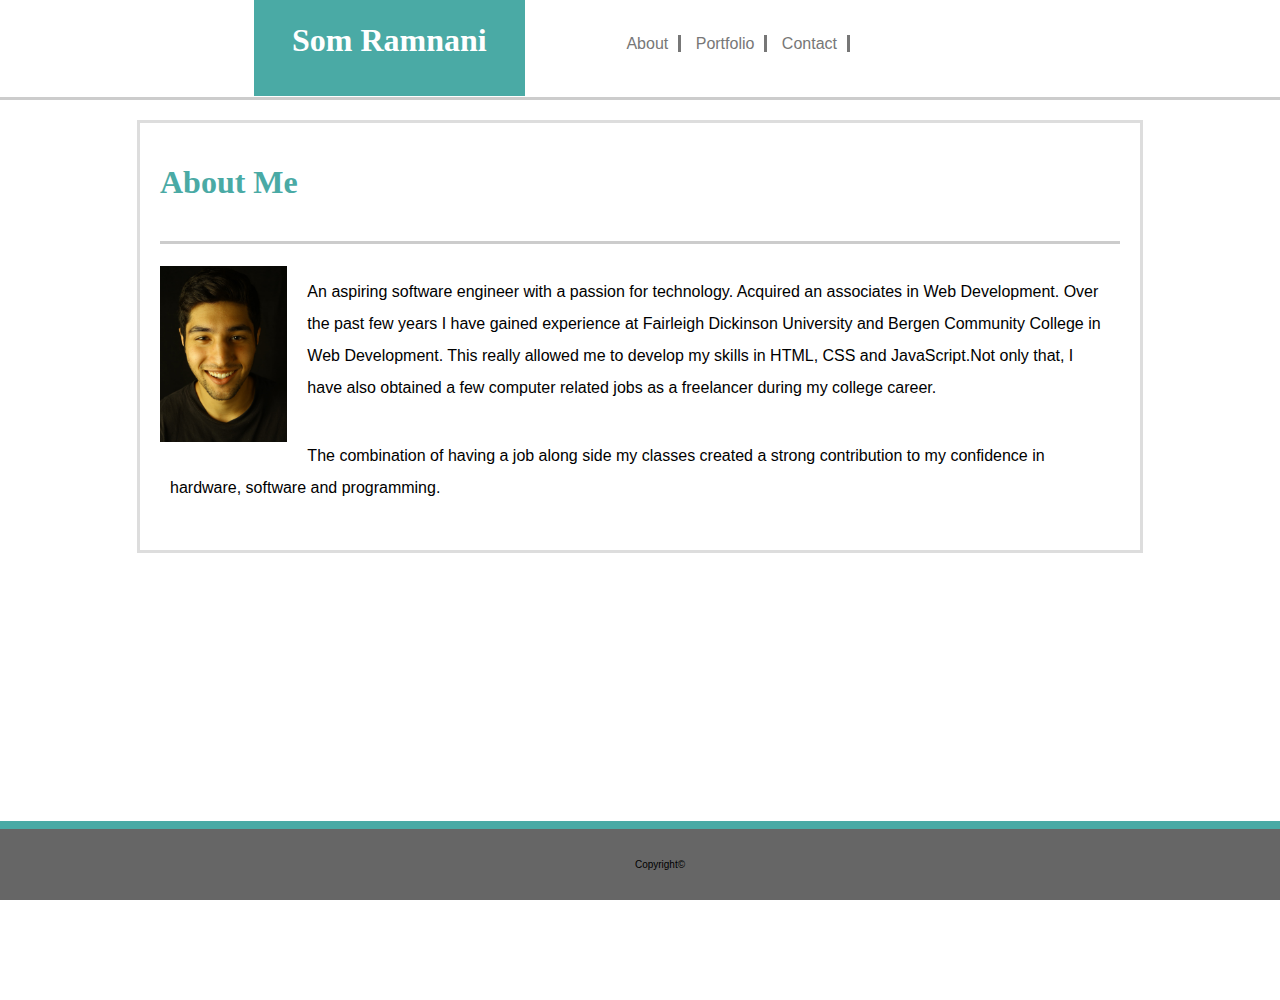
<file: index.html>
<!DOCTYPE html>
<html lang = "en-us">
    <head>
        <meta charset = "utf-8">
        <title> Som Ramnani Basic Portfolio</title>
        <link rel = "stylesheet" href = "css/style.css">
        <link rel="icon" href="images/som.jpg">
    </head>

    <body>
        <header id = "top">
            <h1 id = "titleName"> Som  Ramnani </h1>
            <nav>    
                <ul id="navbar">
                    <li class = "navbarItems" ><a  href = "index.html">About</a></li>
                    <li class = "navbarItems"><a href = "projects.html">Portfolio</a></li>
                    <li class = "navbarItems"><a href = "contact.html">Contact</a></li>
                </ul>   
            </nav>
        </header>

        <div class = "main_section">
            <div class ="wrapper">
                <section id ="content">
                    <h1 id = "aboutMeTitle">About Me</h1>
                    <div class= "clearfix">
                        <img src = "images/som.jpg" alt = "Som" id ="pictureOfSom">
                        <p class ="aboutPageInformation">
                            An aspiring software engineer with a passion for technology. 
                            Acquired an associates in Web Development. Over the past few years 
                            I have gained experience at Fairleigh Dickinson University and 
                            Bergen Community College in Web Development. This really allowed me
                            to develop my skills in HTML, CSS and JavaScript.Not only
                            that, I have also obtained a few computer related jobs as a 
                            freelancer during my college career. 
                        </p>

                        <p class ="aboutPageInformation">
                            The combination of having a job along side my classes created a 
                            strong contribution to my confidence in hardware, software and 
                            programming. 
                        </p>
                    </div>
                </section>
            </div>
        </div>

        <footer>
            <p id ="copyright">Copyright&copy;</p>
        </footer>

    </body>
</html>
</file>
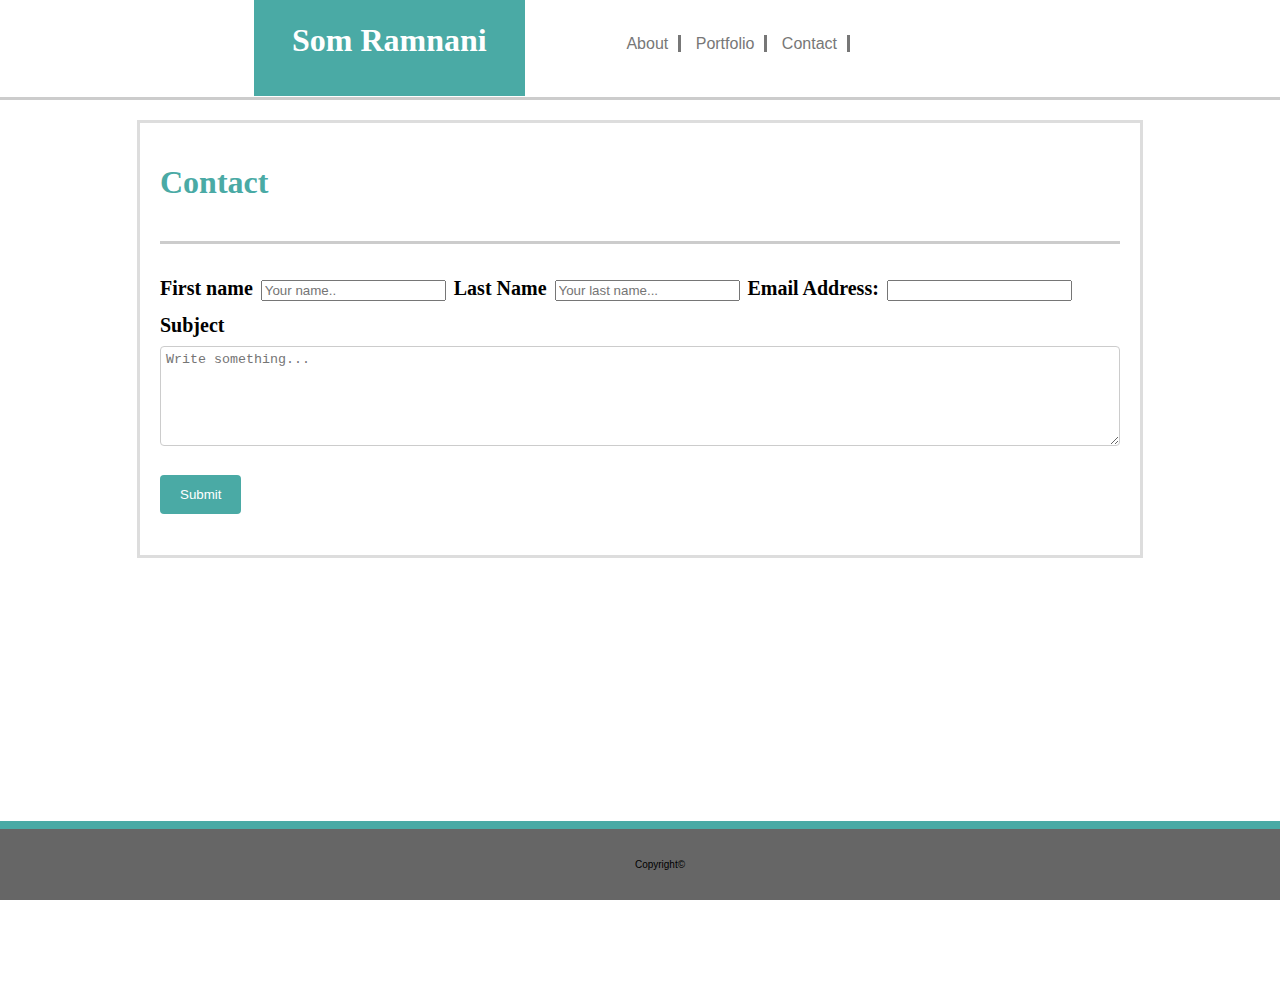
<file: contact.html>
<!DOCTYPE html>

<html>
    <head>
        <meta charset = "utf-8">
        <title> Contact</title>
        <link rel = "stylesheet" href = "css/style.css">
        <link rel="icon" href="images/som.jpg">
    </head>

    <body>
        <header id = "top">
            <h1 id = "titleName" >Som  Ramnani</h1>
            <nav>    
                <ul id="navbar">
                    <li class = "navbarItems" ><a  href = "index.html">About</a></li>
                    <li class = "navbarItems"><a href = "projects.html">Portfolio</a></li>
                    <li class = "navbarItems"><a href = "contact.html">Contact</a></li>
                </ul>
            </nav>
        </header>
        
        <div class = "main_section">
            <div class ="wrapper">
                <section id = "content">
                    <h1 id= "contactPageTitle">Contact<h1>
                        <div class ="container">
                            <form action ="MAILTO:som.ramnani@gmail.com">

                                <!-- First name input -->
                                <label for = "fname" class="labels">First name</label>
                                <input type = "text" id ="name" name="Name" placeholder = "Your name..">
                                
                                <!-- Last name input -->
                                <label for= "lname"  class ="labels" >Last Name</label>
                                <input type = "text" id = "lname" placeholder = "Your last name...">

                                <!-- Email address input -->
                                <label for="email"  class="labels">Email Address:</label>
                                <input id="email" type="email" name="Email" required maxlength="50">

                                <!-- Subject Input -->
                                <label for = "subject" class ="labels">Subject</label>
                                <textarea id ="subject" name= "subject" placeholder = "Write something..."></textarea>

                                <input type = "submit" value = "Submit">   
                            </form> 
                        </div>
                </section>    
            </div>
        </div>

        <footer>
            <p id ="copyright">Copyright&copy;</p>
        </footer>

    </body>
</html>
</file>
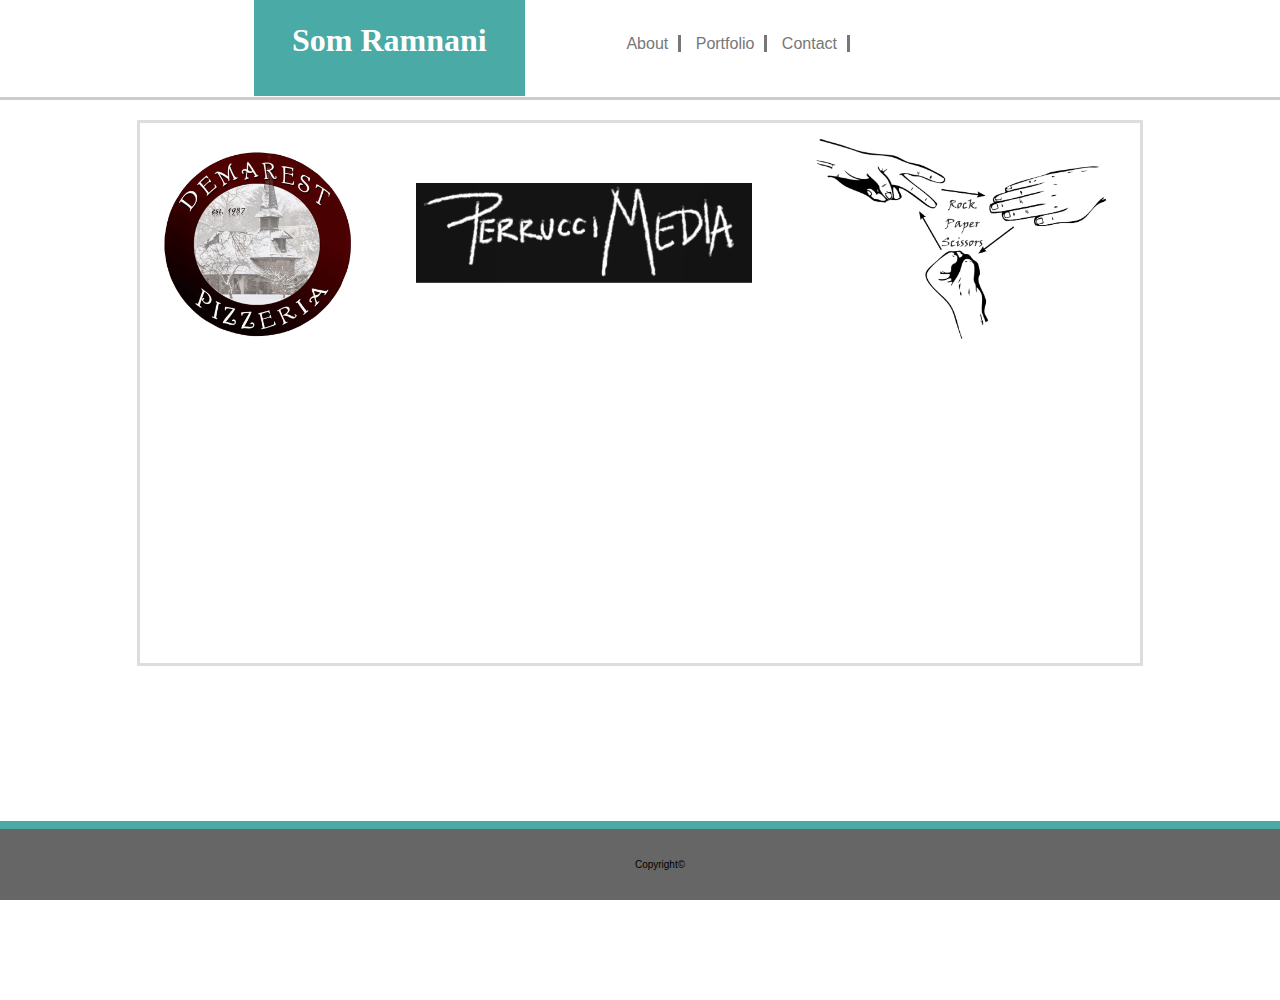
<file: projects.html>
<!DOCTYPE html>

<html>
    <head>
        <meta charset = "utf-8">
        <title> Portfolio</title>
        <link rel = "stylesheet" href = "css/style.css">
        <link rel="icon" href="images/som.jpg">
    </head>

    <body>
        <header id = "top">
            <h1 id = "titleName" >Som  Ramnani</h1>
            <nav>    
                <ul id="navbar">
                    <li class = "navbarItems" ><a  href = "index.html">About</a></li>
                    <li class = "navbarItems"><a href = "projects.html">Portfolio</a></li>
                    <li class = "navbarItems"><a href = "contact.html">Contact</a></li>
                </ul>
            </nav>
        </header>

        <div class = "main_section">
            <div class = "wrapper">
                <section id ="content">
                    <!-- Demarest Pizzeria Project -->
                    <div class = "container_portfolio">
                        <img src = "images/demarest_pizzeria_logo.png" alt ="Demarest Pic" id ="DemPizzaLogoPic" class ="image">
                        <div class ="middle">
                            <div class ="text">
                                <p>Demarest Pizzeria Website</p>
                                <a href="https://somramnani.github.io/Demarest-Pizzeria/" class ="website_link" target ="_blanks">View Project</a>
                            </div>
                        </div>
                    </div>
                    <!-- Perrucci Media Project -->
                    <div class = "container_portfolio">
                            <img src = "images/LogoBig.PNG" alt = "Perrucci-Media" id= "perrucciMediaPic" class = "image">
                            <div class ="middle1">
                                <div class ="text">
                                    <p>Perruci Media Website</p>
                                    <a href="https://somramnani.github.io/Rock-Paper-Scissors-Blockchain/" class ="website_link" target ="_blanks">View Project</a>
                                
                                </div>
                            </div>
                        </div>
                        <!-- RPS on the Blockchain Project -->
                     <div class = "container_portfolio">
                        <img src = "images/rps.png" alt= "RPS image" id ="rpsImage"  class ="image">
                        <div class ="middle2">
                            <div class ="text">
                                <p>Rock Paper Scissor on the Blockchain</p>
                                <a href="https://somramnani.github.io/Rock-Paper-Scissors-Blockchain/" class ="website_link" target ="_blanks">View Project</a>
                                
                                </div>
                            </div>
                        </div>
                </section>
            </div>    
        </div>

        <footer>
            <p id ="copyright">Copyright&copy;</p>
        </footer>

    </body>
</html>
</file>
<file: css/style.css>
/* 
    Som Ramnani Portfolio Website
    Author: Som Ramnani
    Date: 2/15/2019

    Filename: style.css
*/


/**********General Styling **********/

html, body {
    margin: 0px;
    padding: 0px;
    height: 100%;
}

body {
    min-height: 100%;   
}

a{
    text-decoration: none;
    color: black;
}

#content {
    background-color: #ffffff;
    display: block;
    height: auto;
}
header {
    /* sets the border to solid and the color for the header */
    border-bottom: solid #cccccc;
    padding:30px;
}

.wrapper {
    /* Setting the placement of the text  */
    margin: 0 auto 0 auto; 
    width:60em;
    padding: 20px;
    border: solid #dddddd;
    padding-top: 20px;
    transform: translateY(20px);
    background-color: #ffffff;  
}

.main_section{
    /* setting the middle section's color */
    background-image: url("https://images.pexels.com/photos/988872/pexels-photo-988872.jpeg?auto=compress&cs=tinysrgb&dpr=2&h=750&w=1260");
    min-height: 100%;      
}

.aboutPageInformation{
    padding: 10px;
    line-height: 2em;
}

/**********Heading Styles **********/

#titleName {
    /* Adjusting the placement of the title name in the header */
    display:inline;
    position: relative;
    left:7em;
    bottom:8px;
    padding: 38px;
    
    /* Setting the color */
    background-color: #4aaaa5;
    color: white;
}

#aboutMeTitle, #projectsTitle, #contactPageTitle{
    color:#4aaaa5;
    border-bottom: solid #cccccc ;
    padding-bottom: 40px;
    font-size: 2em;
    
}

/********** Font Styles **********/
h1{
    font-family: 'Georgia', Times, "Times New Roman", serif;
}
body{
    font-family: 'Arial', 'Helvetica Neue', Helvetica, sans-serif;
}

/**********Header Styles **********/



/**********Navigation Styles **********/
#navbar{
    /*Removes the bullets in the navbar */
    list-style-type: none;
    margin: 0px;
    padding: 0px;
    
    /* Displays navbar to the right */
    float: right;  
    
    /* Sets the specific location of the navbar */
    transform: translateX(-25em) translateY(-2em);   
}

.navbarItems{
    /* Makes navbar horizontal */
    display: inline;
    
    /*Makes a line in between each navbar item */
    border-right-style: solid;
    border-right-color: #777777;
}

.navbarItems a{
    padding: 10px;
    
    /* Sets the navbar color */
    color: #777777;
    
    /* Removes underline */
    text-decoration: none;
}

.navbarItems a:hover{
    /* Change the link color on hover */
    background-color: #4aaaa5;
    color:white;    
}

/**********Video Styles **********/


/**********Image Styles **********/
#pictureOfSom{
    height: 11em;
    width: auto;
    padding-right: 20px;
  
    float:left; 
}

.clearfix::after {
    content: "";
    clear: both;
    display: table;
}

#DemPizzaLogoPic{
      height: 200px;
      width: auto;     
}

#perrucciMediaPic{
    height: 100px;
    width: auto;
   
    transform: translateX(16em) translateY(-10em);
}

#rpsImage{
    height: 200px;
    width: auto;
    transform: translateX(41em) translateY(-19em);    
}


/***********Footer Styles ***********/
#copyright{
    font-size: 10px;
    text-align:center;
}

footer{
    background-color: #666666;
    padding: 20px;
    border-top: 8px solid #4aaaa5;
    
    /* Sets the footer to the bottom and stays there */
    position:fixed;
    left: 0;
    bottom: 0;
    width: 100%;
}

/***********Form Styles ***********/

#subject{
    height:100px;
}

 select, textarea {
    width: 100%;
    padding: 5px;
    border: 1px solid #ccc;
    border-radius: 4px;
    box-sizing: border-box;
    margin-top: 6px;
    margin-bottom: 16px;
    resize: vertical;  
  }

  input[type=submit] {
    background-color: #4aaaa5;
    color: white;
    padding: 12px 20px;
    border: none;
    border-radius: 4px;
    cursor: pointer;
  }
  
.labels{
    font-size: 20px;
}
  /***********Hover Style***********/
  /* General Styles For the Projects Page */
  .container_portfolio {
    position: relative;
    width: 50%;
  }

  .website_link{
    background-color: #4aaaa5;
    color:white;
    padding: 10px;
} 

.image {
  opacity: 1;
  display: block;
  transition: .5s ease;
  backface-visibility: hidden;
}

.container_portfolio:hover .image {
  opacity: 0.3;
}

/* Demarest Pizzeria Hover Style */
  
  .middle {
    transition: .5s ease;
    opacity: 0;
    position: absolute;
    top: 50%;
    left: 50%;
    transform: translate(-110%, -50%);
    -ms-transform: translate(-110%, -50%);
    text-align: center;
  }
 
  
  .container_portfolio:hover .middle {
    opacity: 1;
  }
  
  .text {
    /* background-color: #4aaaa5; */
    color:black;
    font-size: 15px;
    padding: 10px 25px;
  }
 

  /* Perrucci Media Hover Style */
 
  .middle1 {
    transition: .5s ease;
    opacity: 0;
    position: absolute;
    top: 50%;
    left: 50%;
    transform: translate(7em, -13em);
    -ms-transform: translate(7em, -13em);
    text-align: center;
  }
  
  .container_portfolio:hover .middle1 {
    opacity: 1;
  }
  
  .text1 {
    color:white;
    font-size: 15px;
    padding: 10px 25px;
  }

  /* RPS Hover Style */
  
  .middle2 {
    transition: .5s ease;
    opacity: 0;
    position: absolute;
    top: 50%;
    left: 50%;
    transform: translate(28em, -24em);
    -ms-transform: translate(28em, -24em);
    text-align: center;
  }

  
  .container_portfolio:hover .middle2 {
    opacity: 1;
  }
</file>
